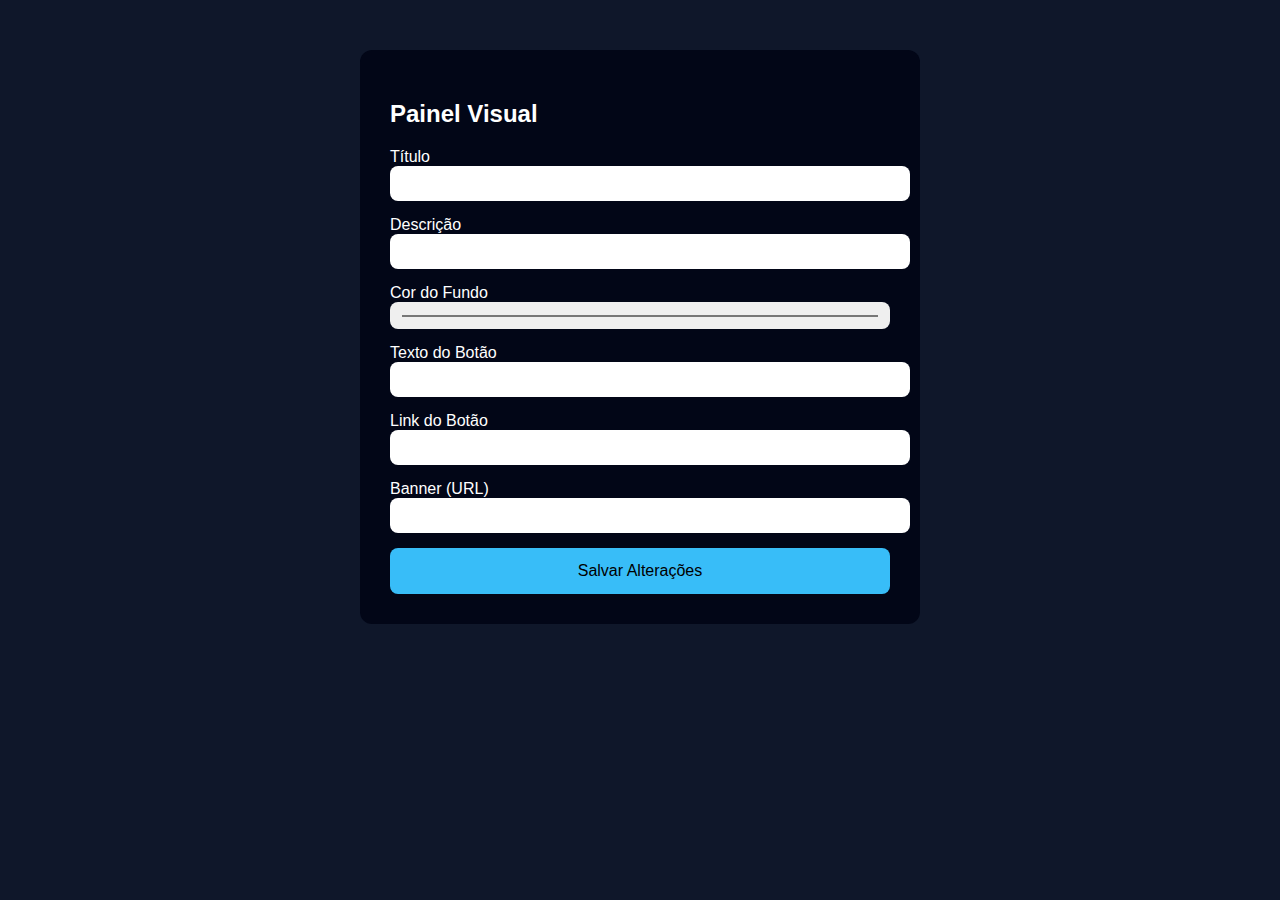
<file: admin.html>
<!DOCTYPE html>
<html lang="pt-BR">
<head>
<meta charset="UTF-8">
<title>Painel Avançado</title>
<link rel="stylesheet" href="css/admin.css">
</head>
<body>

<div class="painel">
<h2>Painel Visual</h2>

<label>Título</label>
<input id="titulo">

<label>Descrição</label>
<input id="descricao">

<label>Cor do Fundo</label>
<input id="corFundo" type="color">

<label>Texto do Botão</label>
<input id="botaoTexto">

<label>Link do Botão</label>
<input id="botaoLink">

<label>Banner (URL)</label>
<input id="banner">

<button onclick="salvar()">Salvar Alterações</button>
</div>

<script src="js/admin.js"></script>
</body>
</html>
</file>
<file: css/admin.css>
body{
 background:#0f172a;
 font-family:Arial;
 color:#fff;
}
.painel{
 max-width:500px;
 margin:50px auto;
 background:#020617;
 padding:30px;
 border-radius:12px;
}
input{
 width:100%;
 padding:10px;
 margin-bottom:15px;
 border-radius:8px;
 border:none;
}
button{
 width:100%;
 padding:14px;
 background:#38bdf8;
 border:none;
 border-radius:8px;
 font-size:16px;
 cursor:pointer;
}
</file>
